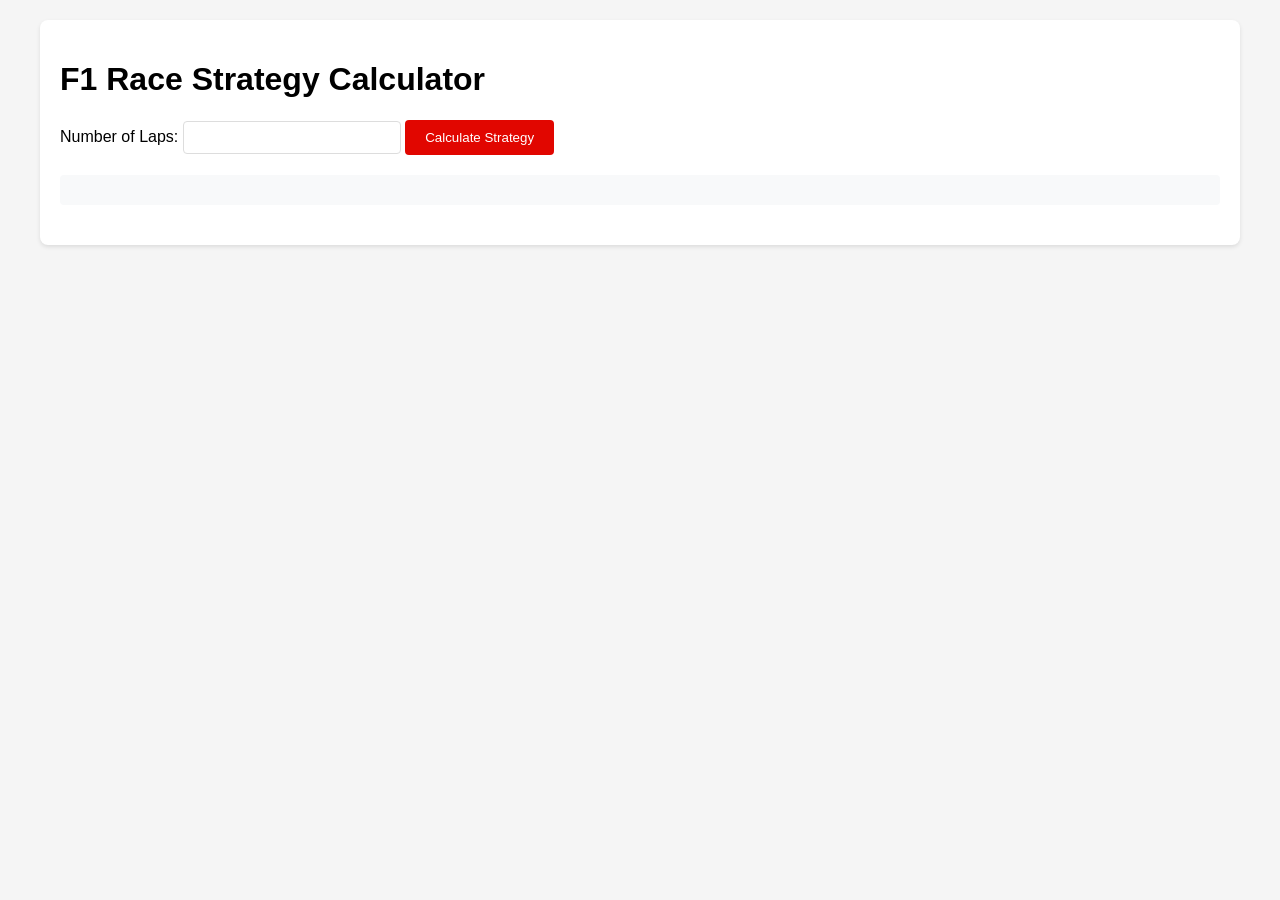
<file: index.html>
<!-- templates/index.html -->
<!DOCTYPE html>
<html lang="en">
<head>
    <meta charset="UTF-8">
    <meta name="viewport" content="width=device-width, initial-scale=1.0">
    <title>F1 Race Strategy Calculator</title>
    <script src="https://cdn.plot.ly/plotly-latest.min.js"></script>
    <style>
        body {
            font-family: Arial, sans-serif;
            max-width: 1200px;
            margin: 0 auto;
            padding: 20px;
            background-color: #f5f5f5;
        }
        .container {
            background-color: white;
            padding: 20px;
            border-radius: 8px;
            box-shadow: 0 2px 4px rgba(0,0,0,0.1);
        }
        .form-group {
            margin-bottom: 20px;
        }
        input[type="number"] {
            padding: 8px;
            border: 1px solid #ddd;
            border-radius: 4px;
            width: 200px;
        }
        button {
            background-color: #e10600;
            color: white;
            border: none;
            padding: 10px 20px;
            border-radius: 4px;
            cursor: pointer;
        }
        button:hover {
            background-color: #b30500;
        }
        #results {
            margin-top: 20px;
        }
        #plot {
            margin-top: 20px;
        }
        .strategy-info {
            margin-top: 20px;
            padding: 15px;
            background-color: #f8f9fa;
            border-radius: 4px;
        }
    </style>
</head>
<body>
    <div class="container">
        <h1>F1 Race Strategy Calculator</h1>
        
        <div class="form-group">
            <label for="laps">Number of Laps:</label>
            <input type="number" id="laps" min="1" required>
            <button onclick="calculateStrategy()">Calculate Strategy</button>
        </div>

        <div class="strategy-info" id="results"></div>
        <div id="plot"></div>
    </div>

    <script>
        async function calculateStrategy() {
            const laps = document.getElementById('laps').value;
            if (!laps || laps < 1) {
                alert('Please enter a valid number of laps');
                return;
            }

            try {
                const response = await fetch('/calculate', {
                    method: 'POST',
                    headers: {
                        'Content-Type': 'application/json',
                    },
                    body: JSON.stringify({ laps: laps })
                });

                const data = await response.json();
                
                // Update results
                document.getElementById('results').innerHTML = `
                    <h3>${data.strategy}</h3>
                    <p>${data.time}</p>
                `;

                // Update plot
                Plotly.newPlot('plot', JSON.parse(data.plot).data, JSON.parse(data.plot).layout);
            } catch (error) {
                console.error('Error:', error);
                alert('An error occurred while calculating the strategy');
            }
        }
    </script>
</body>
</html>
</file>
